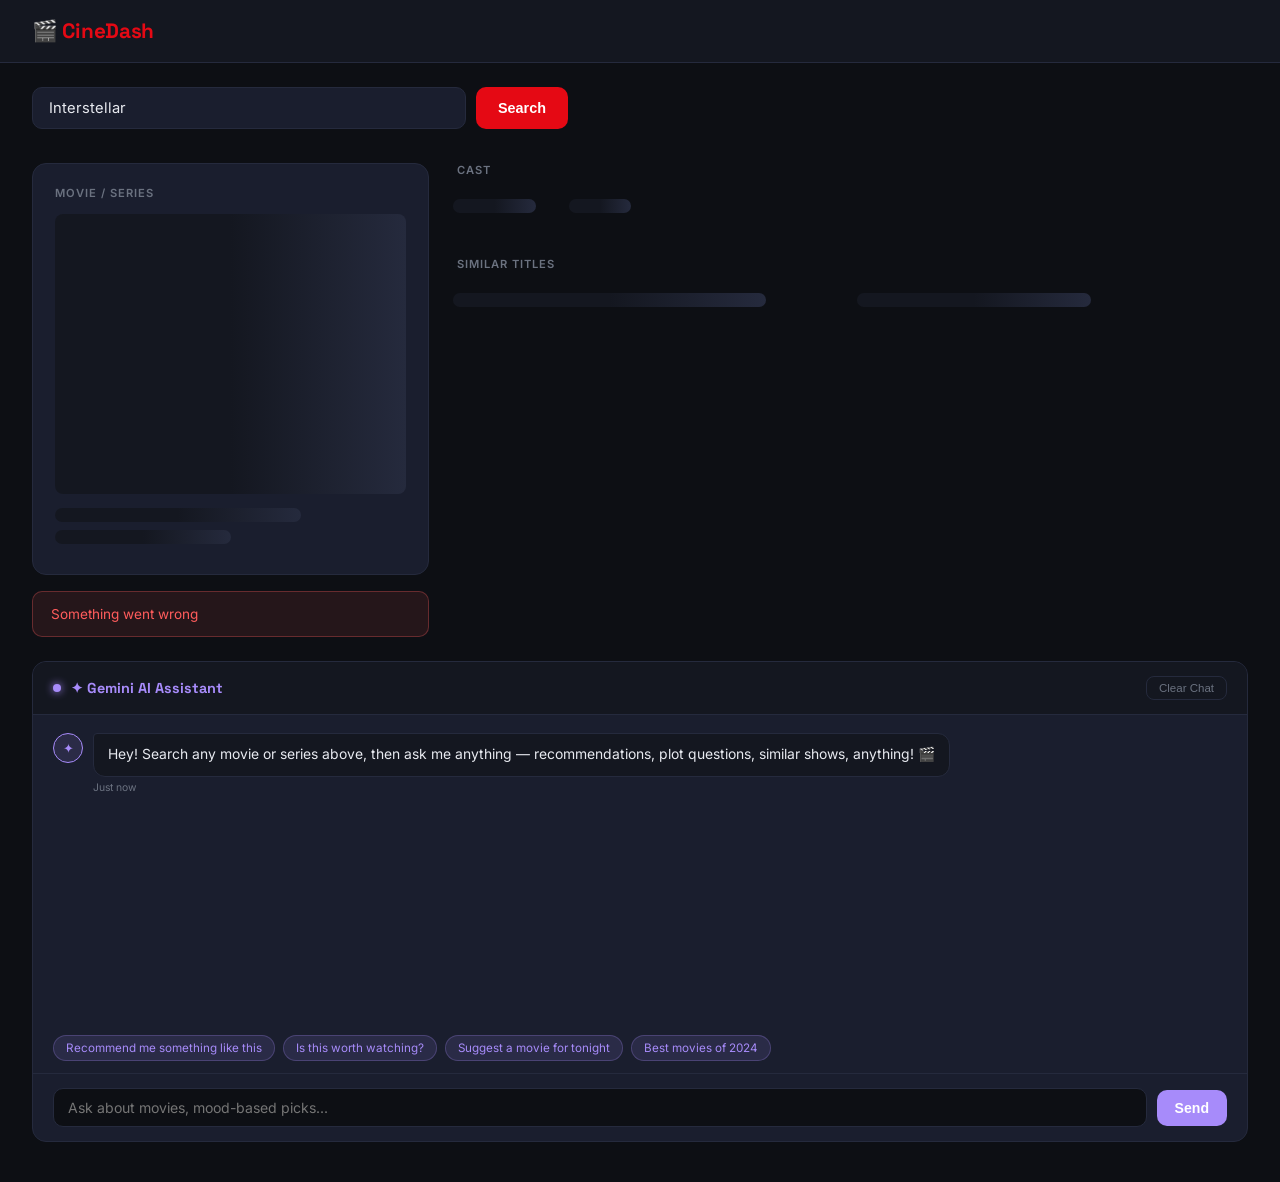
<file: CineDash/index.html>
<!DOCTYPE html>
<html lang="en">
<head>
  <meta charset="UTF-8" />
  <meta name="viewport" content="width=device-width, initial-scale=1.0" />
  <title>CineDash</title>
  <link rel="preconnect" href="https://fonts.googleapis.com" />
  <link href="https://fonts.googleapis.com/css2?family=Inter:wght@400;500;600;700&family=Space+Grotesk:wght@500;700&display=swap" rel="stylesheet" />
  <link rel="stylesheet" href="style.css" />
</head>
<body>

  <header>
    <h1>🎬 CineDash</h1>
    <span id="last-updated"></span>
  </header>

  <!-- Search Bar -->
  <div class="search-bar">
    <input type="text" id="movie-input" placeholder="Search movies or series..." />
    <button onclick="fetchAll()">Search</button>
  </div>

  <!-- Recent Searches -->
  <div class="recent-searches" id="recent-searches"></div>

  <!-- Main Dashboard -->
  <div class="dashboard">

    <!-- Left Panel: Movie Detail Card -->
    <div class="movie-panel">
      <div class="card" id="movie-card">
        <div class="card-label">Movie / Series</div>
        <div class="skeleton sk-poster"></div>
        <div class="skeleton sk-line" style="width:70%"></div>
        <div class="skeleton sk-line" style="width:50%"></div>
      </div>
      <div class="error-box" id="movie-error"></div>
    </div>

    <!-- Right Panel: Cast + Similar -->
    <div class="details-panel">
      <div class="card-label" style="padding: 0 4px">Cast</div>
      <div class="cast-grid" id="cast-grid">
        <div class="skeleton sk-line" style="width:80%"></div>
        <div class="skeleton sk-line" style="width:60%"></div>
      </div>

      <div class="card-label" style="padding: 0 4px; margin-top: 20px">Similar Titles</div>
      <div class="similar-grid" id="similar-grid">
        <div class="skeleton sk-line" style="width:80%"></div>
        <div class="skeleton sk-line" style="width:60%"></div>
      </div>

      <div class="error-box" id="details-error"></div>
    </div>

  </div>

  <!-- AI Section -->
  <div class="ai-section">
    <div class="ai-panel">
      <div class="ai-header">
        <div class="ai-header-left">
          <div class="ai-dot"></div>
          <div class="ai-title">✦ Gemini AI Assistant</div>
        </div>
        <button class="ai-clear-btn" onclick="clearChat()">Clear Chat</button>
      </div>

      <div class="chat-messages" id="chat-messages">
        <div class="msg ai">
          <div class="msg-avatar">✦</div>
          <div>
            <div class="msg-bubble">Hey! Search any movie or series above, then ask me anything — recommendations, plot questions, similar shows, anything! 🎬</div>
            <div class="msg-time">Just now</div>
          </div>
        </div>
      </div>

      <div class="ai-suggestions" id="ai-suggestions">
        <div class="suggestion-chip" onclick="useSuggestion(this)">Recommend me something like this</div>
        <div class="suggestion-chip" onclick="useSuggestion(this)">Is this worth watching?</div>
        <div class="suggestion-chip" onclick="useSuggestion(this)">Suggest a movie for tonight</div>
        <div class="suggestion-chip" onclick="useSuggestion(this)">Best movies of 2024</div>
      </div>

      <div class="ai-input-row">
        <input type="text" id="ai-input" placeholder="Ask about movies, mood-based picks..." />
        <button id="ai-send-btn" onclick="sendMessage()">Send</button>
      </div>
    </div>
  </div>

  <script src="Appp.js"></script>
</body>
</html>
</file>
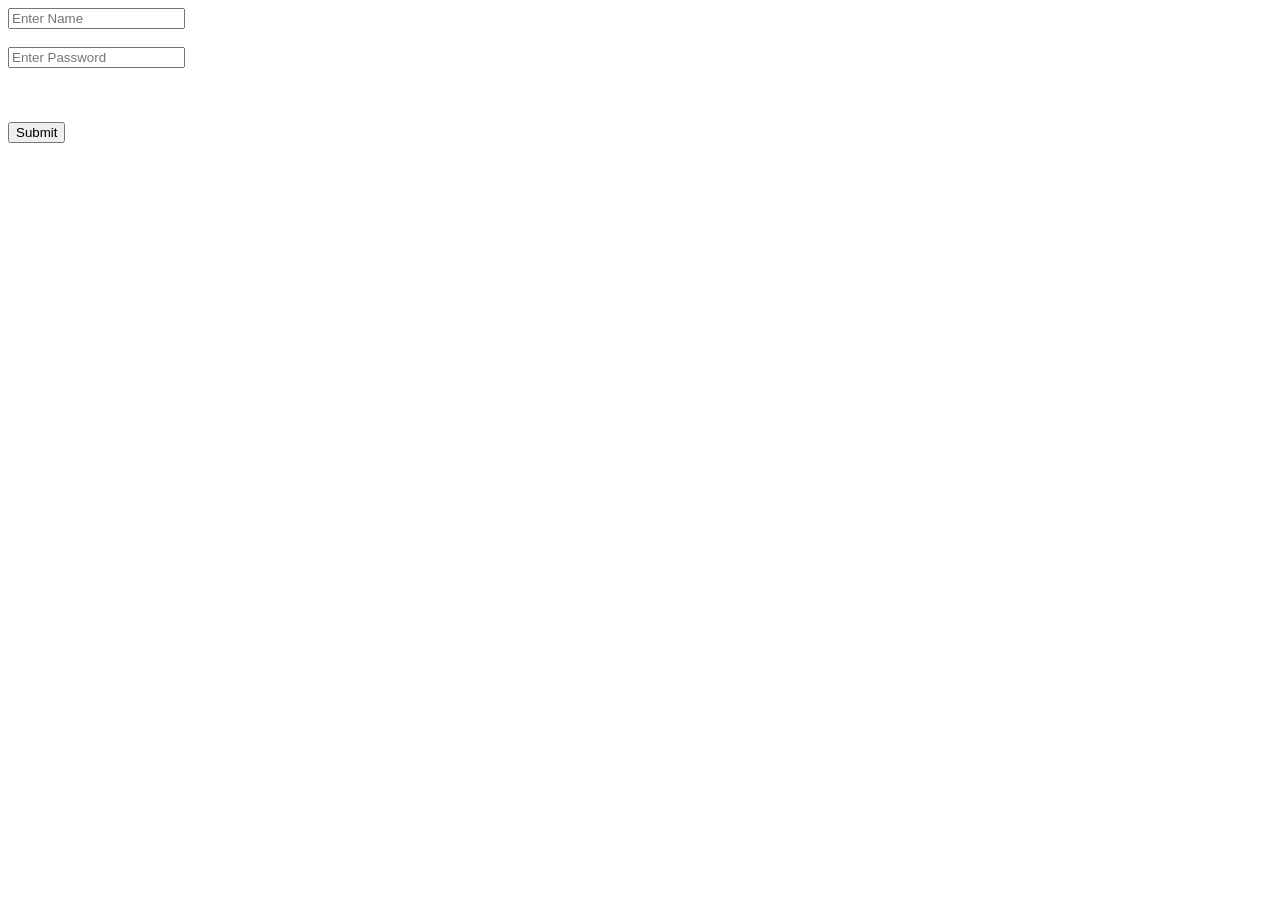
<file: jovac1.html>
<!DOCTYPE html>
<html>
<head>
    <title>Form Validation</title>
</head>
<body>

<form id="Form">
    <input type="text" id="name" placeholder="Enter Name">
    <br><br>

    <input type="password" id="password" placeholder="Enter Password">
    <br><br>

    <span id="error" style="color:red"></span>
    <br><br>

    <button type="submit">Submit</button>
</form>

<script>
const form = document.getElementById("Form");

form.addEventListener("submit", function(event) {
    event.preventDefault();

    const name = document.getElementById("name").value;
    const password = document.getElementById("password").value;
    const error = document.getElementById("error");

    if (name === "") {
        error.textContent = "Name field bharna hai";
    } 
    else if (password.length < 6) {
        error.textContent = "Password kam se kam 6 characters ka hona chahiye";
    } 
    else {
        error.textContent = "";
        alert("Form Submitted");
    }
});
</script>

</body>
</html>
</file>
<file: CineDash/style.css>
*, *::before, *::after { box-sizing: border-box; margin: 0; padding: 0; }

:root {
  --bg: #0d0f14;
  --surface: #141720;
  --card: #1a1e2e;
  --border: #252a3d;
  --accent: #e50914;
  --accent-soft: rgba(229,9,20,0.12);
  --green: #3ecf8e;
  --yellow: #f4c430;
  --red: #ff5c5c;
  --purple: #a78bfa;
  --purple-soft: rgba(167,139,250,0.12);
  --text: #e8eaf0;
  --muted: #6b7280;
  --radius: 14px;
}

body {
  font-family: 'Inter', sans-serif;
  background: var(--bg);
  color: var(--text);
  min-height: 100vh;
}

/* ── HEADER ── */
header {
  background: var(--surface);
  border-bottom: 1px solid var(--border);
  padding: 18px 32px;
  display: flex;
  align-items: center;
  justify-content: space-between;
}

header h1 {
  font-family: 'Space Grotesk', sans-serif;
  font-size: 1.3rem;
  color: var(--accent);
  letter-spacing: -0.3px;
}

header span {
  font-size: 0.78rem;
  color: var(--muted);
}

/* ── SEARCH ── */
.search-bar {
  display: flex;
  gap: 10px;
  padding: 24px 32px 0;
  max-width: 600px;
}

.search-bar input {
  flex: 1;
  background: var(--card);
  border: 1px solid var(--border);
  border-radius: 10px;
  padding: 11px 16px;
  color: var(--text);
  font-size: 0.92rem;
  font-family: 'Inter', sans-serif;
  outline: none;
  transition: border-color 0.2s;
}

.search-bar input:focus { border-color: var(--accent); }

.search-bar button {
  background: var(--accent);
  color: #fff;
  border: none;
  border-radius: 10px;
  padding: 11px 22px;
  font-size: 0.9rem;
  font-weight: 600;
  cursor: pointer;
  transition: opacity 0.2s;
}

.search-bar button:hover { opacity: 0.88; }

/* ── RECENT CHIPS ── */
.recent-searches {
  padding: 10px 32px 0;
  display: flex;
  gap: 8px;
  flex-wrap: wrap;
  align-items: center;
}

.recent-searches span {
  font-size: 0.72rem;
  color: var(--muted);
  margin-right: 4px;
}

.chip {
  background: var(--accent-soft);
  color: var(--accent);
  border: 1px solid var(--border);
  border-radius: 20px;
  padding: 4px 12px;
  font-size: 0.75rem;
  cursor: pointer;
  transition: background 0.15s;
}

.chip:hover { background: rgba(229,9,20,0.22); }

/* ── DASHBOARD GRID ── */
.dashboard {
  display: grid;
  grid-template-columns: 1fr 2fr;
  gap: 24px;
  padding: 24px 32px 0;
}

/* ── MOVIE CARD ── */
.movie-panel {
  display: flex;
  flex-direction: column;
  gap: 16px;
}

.card {
  background: var(--card);
  border: 1px solid var(--border);
  border-radius: var(--radius);
  padding: 22px;
}

.card-label {
  font-size: 0.7rem;
  font-weight: 600;
  letter-spacing: 1px;
  text-transform: uppercase;
  color: var(--muted);
  margin-bottom: 14px;
}

.movie-poster {
  width: 100%;
  border-radius: 10px;
  object-fit: cover;
  margin-bottom: 16px;
  max-height: 320px;
}

.movie-title {
  font-family: 'Space Grotesk', sans-serif;
  font-size: 1.2rem;
  font-weight: 700;
  margin-bottom: 6px;
  line-height: 1.3;
}

.movie-meta {
  display: flex;
  gap: 10px;
  flex-wrap: wrap;
  margin-bottom: 10px;
}

.badge {
  background: var(--bg);
  border: 1px solid var(--border);
  border-radius: 6px;
  padding: 3px 10px;
  font-size: 0.72rem;
  color: var(--muted);
}

.badge.rating {
  background: rgba(244,196,48,0.12);
  border-color: rgba(244,196,48,0.3);
  color: var(--yellow);
  font-weight: 600;
}

.movie-overview {
  font-size: 0.82rem;
  color: var(--muted);
  line-height: 1.6;
  margin-top: 10px;
  display: -webkit-box;
  -webkit-line-clamp: 4;
  -webkit-box-orient: vertical;
  overflow: hidden;
}

/* ── DETAILS PANEL ── */
.details-panel {
  display: flex;
  flex-direction: column;
  gap: 8px;
}

/* ── CAST GRID ── */
.cast-grid {
  display: grid;
  grid-template-columns: repeat(auto-fill, minmax(100px, 1fr));
  gap: 12px;
  margin-bottom: 8px;
}

.cast-card {
  background: var(--card);
  border: 1px solid var(--border);
  border-radius: 10px;
  padding: 12px 8px;
  text-align: center;
  transition: border-color 0.2s;
}

.cast-card:hover { border-color: var(--accent); }

.cast-photo {
  width: 56px;
  height: 56px;
  border-radius: 50%;
  object-fit: cover;
  margin-bottom: 8px;
  background: var(--border);
}

.cast-name {
  font-size: 0.72rem;
  font-weight: 600;
  line-height: 1.3;
  margin-bottom: 2px;
}

.cast-role {
  font-size: 0.65rem;
  color: var(--muted);
}

/* ── SIMILAR GRID ── */
.similar-grid {
  display: grid;
  grid-template-columns: 1fr 1fr;
  gap: 12px;
}

.similar-card {
  background: var(--card);
  border: 1px solid var(--border);
  border-radius: 10px;
  overflow: hidden;
  cursor: pointer;
  transition: border-color 0.2s, transform 0.15s;
  display: flex;
  gap: 12px;
  padding: 10px;
  align-items: center;
}

.similar-card:hover {
  border-color: var(--accent);
  transform: translateY(-2px);
}

.similar-poster {
  width: 44px;
  height: 60px;
  object-fit: cover;
  border-radius: 6px;
  flex-shrink: 0;
  background: var(--border);
}

.similar-info { flex: 1; min-width: 0; }

.similar-title {
  font-size: 0.78rem;
  font-weight: 600;
  line-height: 1.3;
  margin-bottom: 4px;
  white-space: nowrap;
  overflow: hidden;
  text-overflow: ellipsis;
}

.similar-rating {
  font-size: 0.68rem;
  color: var(--yellow);
}

/* ── ERROR BOX ── */
.error-box {
  background: rgba(255,92,92,0.1);
  border: 1px solid rgba(255,92,92,0.3);
  border-radius: 10px;
  padding: 14px 18px;
  color: var(--red);
  font-size: 0.85rem;
  display: none;
}

/* ── SKELETONS ── */
.skeleton {
  background: linear-gradient(90deg, var(--surface) 25%, var(--border) 50%, var(--surface) 75%);
  background-size: 200% 100%;
  animation: shimmer 1.4s infinite;
  border-radius: 8px;
}

@keyframes shimmer {
  0%   { background-position: 200% 0; }
  100% { background-position: -200% 0; }
}

.sk-line   { height: 14px; margin-bottom: 8px; }
.sk-poster { height: 280px; margin-bottom: 14px; }

/* ── AI SECTION ── */
.ai-section { padding: 24px 32px 40px; }

.ai-panel {
  background: var(--card);
  border: 1px solid var(--border);
  border-radius: var(--radius);
  overflow: hidden;
}

.ai-header {
  background: var(--surface);
  border-bottom: 1px solid var(--border);
  padding: 14px 20px;
  display: flex;
  align-items: center;
  justify-content: space-between;
}

.ai-header-left { display: flex; align-items: center; gap: 10px; }

.ai-dot {
  width: 8px; height: 8px;
  border-radius: 50%;
  background: var(--purple);
  box-shadow: 0 0 8px var(--purple);
  animation: pulse 2s infinite;
}

@keyframes pulse {
  0%, 100% { opacity: 1; }
  50%       { opacity: 0.4; }
}

.ai-title {
  font-family: 'Space Grotesk', sans-serif;
  font-size: 0.9rem;
  font-weight: 700;
  color: var(--purple);
}

.ai-clear-btn {
  background: none;
  border: 1px solid var(--border);
  color: var(--muted);
  border-radius: 8px;
  padding: 5px 12px;
  font-size: 0.72rem;
  cursor: pointer;
  transition: color 0.2s, border-color 0.2s;
}

.ai-clear-btn:hover { color: var(--red); border-color: var(--red); }

.chat-messages {
  height: 320px;
  overflow-y: auto;
  padding: 18px 20px;
  display: flex;
  flex-direction: column;
  gap: 14px;
  scroll-behavior: smooth;
}

.chat-messages::-webkit-scrollbar { width: 4px; }
.chat-messages::-webkit-scrollbar-track { background: transparent; }
.chat-messages::-webkit-scrollbar-thumb { background: var(--border); border-radius: 4px; }

.msg { display: flex; gap: 10px; max-width: 85%; }
.msg.user { align-self: flex-end; flex-direction: row-reverse; }
.msg.ai   { align-self: flex-start; }

.msg-avatar {
  width: 30px; height: 30px;
  border-radius: 50%;
  display: flex; align-items: center; justify-content: center;
  font-size: 0.8rem;
  flex-shrink: 0;
}

.msg.user .msg-avatar { background: var(--accent-soft); color: var(--accent); border: 1px solid var(--accent); }
.msg.ai   .msg-avatar { background: var(--purple-soft); color: var(--purple); border: 1px solid var(--purple); }

.msg-bubble {
  padding: 10px 14px;
  border-radius: 12px;
  font-size: 0.87rem;
  line-height: 1.55;
}

.msg.user .msg-bubble {
  background: var(--accent-soft);
  border: 1px solid rgba(229,9,20,0.25);
  color: var(--text);
  border-top-right-radius: 4px;
}

.msg.ai .msg-bubble {
  background: var(--surface);
  border: 1px solid var(--border);
  color: var(--text);
  border-top-left-radius: 4px;
}

.msg-time {
  font-size: 0.65rem;
  color: var(--muted);
  margin-top: 4px;
  text-align: right;
}

.msg.ai .msg-time { text-align: left; }

.typing-indicator {
  display: flex;
  gap: 4px;
  padding: 12px 14px;
  background: var(--surface);
  border: 1px solid var(--border);
  border-radius: 12px;
  border-top-left-radius: 4px;
  width: fit-content;
}

.typing-indicator span {
  width: 6px; height: 6px;
  border-radius: 50%;
  background: var(--purple);
  animation: bounce 1.2s infinite;
}

.typing-indicator span:nth-child(2) { animation-delay: 0.2s; }
.typing-indicator span:nth-child(3) { animation-delay: 0.4s; }

@keyframes bounce {
  0%, 60%, 100% { transform: translateY(0); opacity: 0.4; }
  30%           { transform: translateY(-6px); opacity: 1; }
}

.ai-suggestions {
  padding: 0 20px 12px;
  display: flex;
  gap: 8px;
  flex-wrap: wrap;
}

.suggestion-chip {
  background: var(--purple-soft);
  color: var(--purple);
  border: 1px solid rgba(167,139,250,0.25);
  border-radius: 20px;
  padding: 5px 12px;
  font-size: 0.73rem;
  cursor: pointer;
  transition: background 0.15s;
}

.suggestion-chip:hover { background: rgba(167,139,250,0.22); }

.ai-input-row {
  border-top: 1px solid var(--border);
  padding: 14px 20px;
  display: flex;
  gap: 10px;
  align-items: center;
}

.ai-input-row input {
  flex: 1;
  background: var(--bg);
  border: 1px solid var(--border);
  border-radius: 10px;
  padding: 10px 14px;
  color: var(--text);
  font-size: 0.88rem;
  font-family: 'Inter', sans-serif;
  outline: none;
  transition: border-color 0.2s;
}

.ai-input-row input:focus { border-color: var(--purple); }

.ai-input-row button {
  background: var(--purple);
  color: #fff;
  border: none;
  border-radius: 10px;
  padding: 10px 18px;
  font-size: 0.88rem;
  font-weight: 600;
  cursor: pointer;
  transition: opacity 0.2s;
}

.ai-input-row button:hover  { opacity: 0.88; }
.ai-input-row button:disabled { opacity: 0.4; cursor: not-allowed; }

/* ── RESPONSIVE ── */
@media (max-width: 860px) {
  .dashboard        { grid-template-columns: 1fr; padding: 16px; }
  .similar-grid     { grid-template-columns: 1fr; }
  .search-bar       { padding: 16px 16px 0; }
  .recent-searches  { padding: 10px 16px 0; }
  header            { padding: 14px 16px; }
  .ai-section       { padding: 16px 16px 40px; }
  .chat-messages    { height: 260px; }
}
</file>
